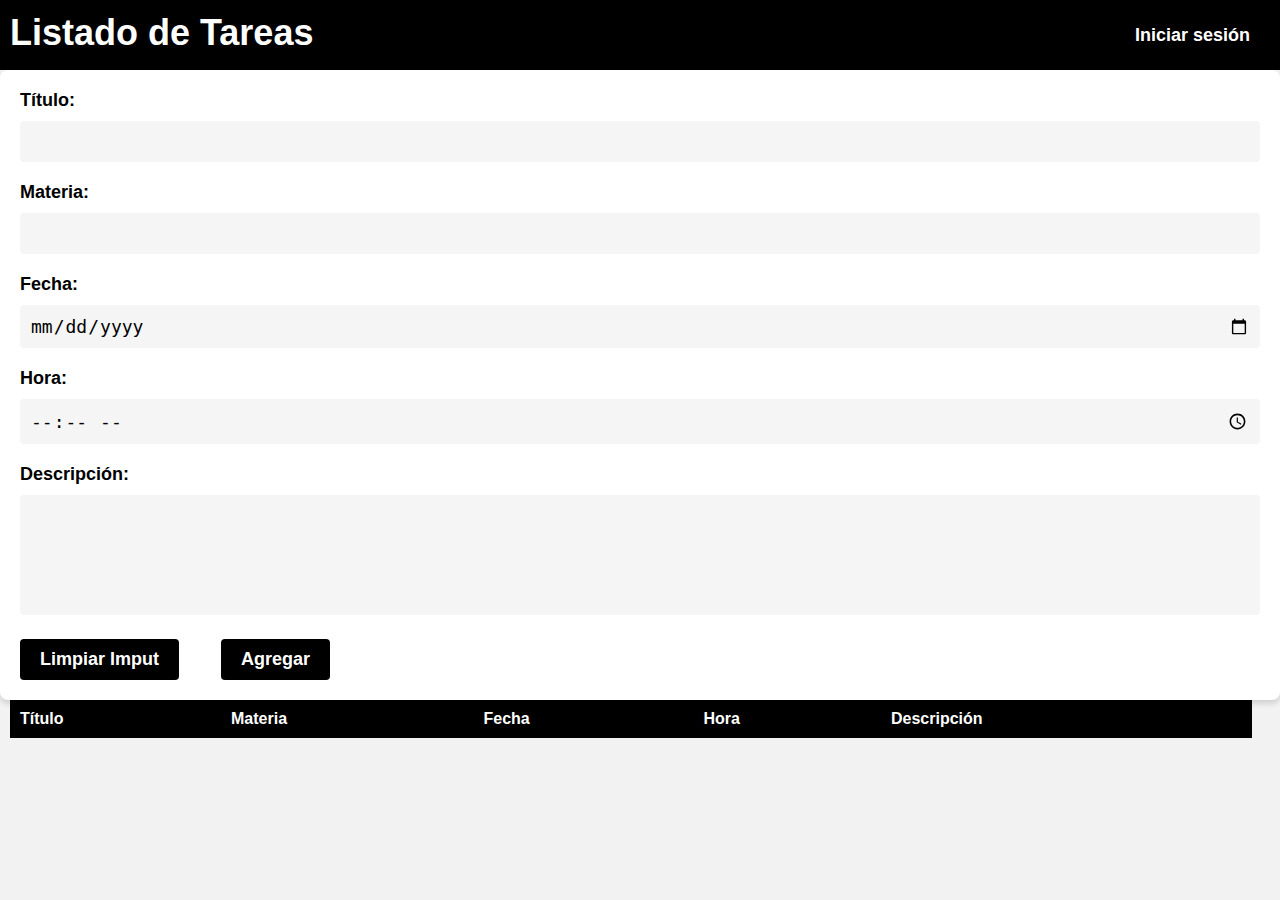
<file: Formulario/index.html>
<!DOCTYPE html>
<html lang="en">
<head>
	<meta charset="UTF-8">
	<meta http-equiv="X-UA-Compatible" content="IE=edge">
	<meta name="viewport" content="width=device-width, initial-scale=1.0">
	<title>Proyecto Final de Diseño Centrado del Usuario</title>
	<link rel="stylesheet" type="text/css" href="estilos.css">
    <!-- Conexión previa a la fuente de Google Fonts -->
	<link rel="preconnect" href="https://fonts.googleapis.com">
	<link rel="preconnect" href="https://fonts.gstatic.com" crossorigin>
	<!-- Cargando fuentes desde Google Fonts -->
	<link href="https://fonts.googleapis.com/css2?family=Golos+Text&family=Source+Sans+Pro:ital,wght@0,400;1,300&display=swap" rel="stylesheet">
</head>

<!-- Encabezado de la página -->
<header>
    <!-- Título principal de la página -->
    <h1>Listado de Tareas</h1>
	<!-- Botón para iniciar sesión -->
	<button id="login-btn">Iniciar sesión</button>
</header>

<body>
    <!-- Formulario para ingresar los datos -->
	<form id="formulario">
		<label for="title">Título:</label>
		<input type="text" id="title" name="title" >

		<label for="subject">Materia:</label>
		<input type="text" id="subject" name="subject" >

		<label for="date">Fecha:</label>
		<input type="date" id="date" >

		<label for="time">Hora:</label>
		<input type="time" id="time">

		<label for="description">Descripción:</label>
		<textarea id="description"></textarea>

		<!-- Botones de control -->
		<div class="botones">
			<input type="reset" id="limpiar" value="Limpiar Imput">
			<input type="submit" value="Agregar">
		</div>
	</form>

	<!-- Tabla para mostrar los eventos -->
	<table id="tabla">
		<thead>
			<tr>
				<th>Título</th>
				<th>Materia</th>
                <th>Fecha</th>
                <th>Hora</th>
                <th>Descripción</th>
			</tr>
		</thead>
		<tbody>
		</tbody>
	</table>

	<!-- Se carga el script JavaScript -->
	<script src="script.js"></script>
</body>
</html>
</file>
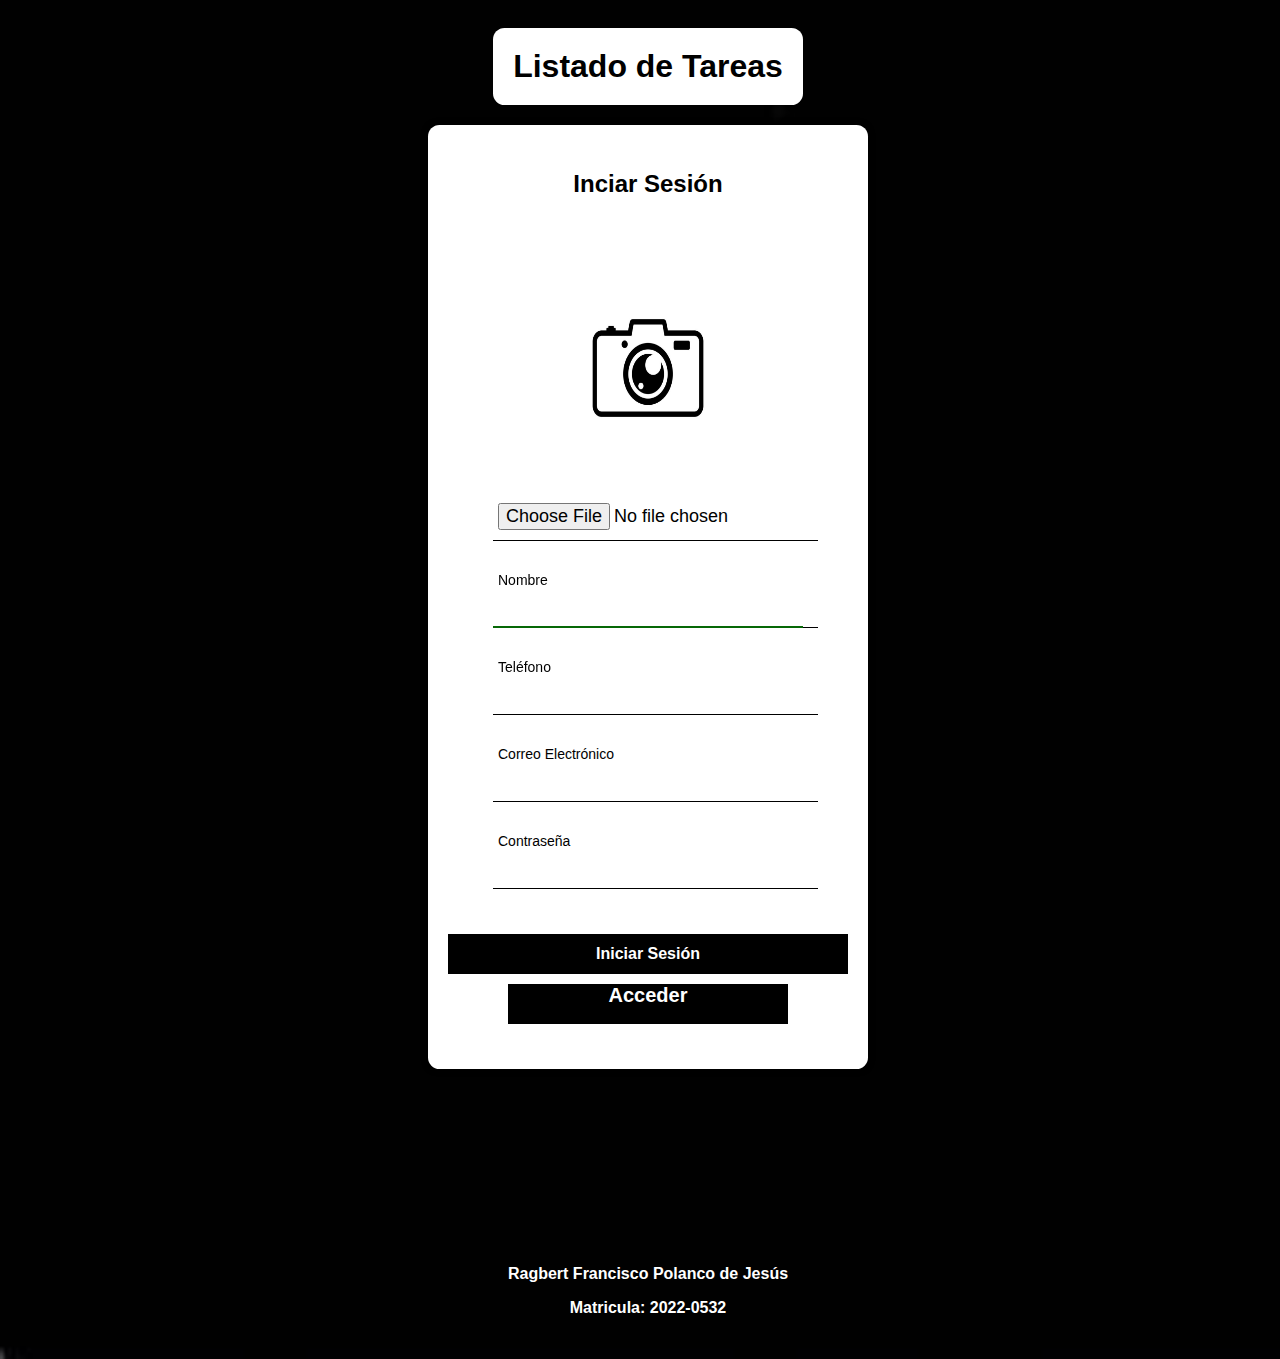
<file: Formulario/estructura.html>
<!DOCTYPE html>
<html lang="en">
<head>
    <!-- Definición del tipo de documento y configuración del juego de caracteres -->
    <meta charset="UTF-8">
    <!-- Especificación de la compatibilidad con Internet Explorer -->
    <meta http-equiv="X-UA-Compatible" content="IE=edge">
    <!-- Configuración del viewport para dispositivos móviles -->
    <meta name="viewport" content="width=device-width, initial-scale=1.0">
    <!-- Título de la página -->
    <title>Trabajo final DCU</title>
    <!-- Enlace al archivo de estilos CSS personalizados -->
    <link rel="stylesheet" type="text/css" href="estilosF.css">
    <!-- Enlace al archivo de estilos Bootstrap CSS -->
    <link href="https://cdn.jsdelivr.net/npm/bootstrap@5.3.0-alpha1/dist/css/bootstrap.min.css" rel="stylesheet" integrity="sha384-GLhlTQ8iRABdZLl6O3oVMWSktQOp6b7In1Zl3/Jr59b6EGGoI1aFkw7cmDA6j6gD" crossorigin="anonymous">
</head>
<body>
    <!-- Encabezado de la página -->
    <h1 style="background: white;">Listado de Tareas</h1>
    <!-- Formulario para iniciar sesión -->
    <form action="" method="POST" id="form">
        <div class="form">
            <!-- Título del formulario -->
            <h2 id="title-form">Inciar Sesión</h2>
            <!-- Grupo de elementos para cargar imagen de perfil -->
            <div class="grupo">
                <img src="iconoFoto.jpg" id="imgPreview" width="200px" height="250px">
                <input type="file" id="img" accept="image/*" onchange="previewImage(event, '#imgPreview')">
            </div>
            <!-- Grupo de elementos para ingresar nombre -->
            <div class="grupo">
                <input type="text" name="" id="name" autofocus><span class="barra"></span>
                <label for="" id="nombre">Nombre</label>
            </div>
            <!-- Grupo de elementos para ingresar número de teléfono -->
            <div class="grupo">
                <input type="text" name="" id="number" autofocus><span class="barra"></span>
                <label for="" id="telefono">Teléfono</label>
            </div>
            <!-- Grupo de elementos para ingresar correo electrónico -->
            <div class="grupo">
                <input type="email" name="" id="email" autofocus><span class="barra"></span>
                <label for="" id="correo">Correo Electrónico</label>
            </div>
            <!-- Grupo de elementos para ingresar contraseña -->
            <div class="grupo">
                <input type="password" name="" id="password" autofocus><span class="barra"></span>
                <label for="" id="contrasena">Contraseña</label>
            </div>
            <!-- Botón para iniciar sesión -->
            <button type="submit" id="button"><b>Iniciar Sesión</b></button>
            <!-- Enlace para acceder a otra página -->
            <a href="index.html" id="access" hidden>Acceder</a>
            <!-- Párrafo para mostrar mensajes de advertencia -->
            <p class="warnings" id="warnings"></p>
        </div>
    </form>
    <br> <br><br><br><br><br><br><br><br><br>
    <!-- Se carga el script JavaScript -->
    <script src="scriptF.js"></script>
</body>
<footer style="color: #fff;">
    <!-- Pie de mi página con información personal -->
    <b><p>Ragbert Francisco Polanco de Jesús<br></p></b>
   <b><p>Matricula: 2022-0532</p></b></br>
</footer>
</html>
</file>
<file: Formulario/estilos.css>
/* Establece la propiedad box-sizing para todos los elementos para que el cálculo del tamaño incluya el borde */
* {
  box-sizing: border-box;
}

/* Estilos generales del cuerpo del documento */
body {
  font-family: 'Montserrat', sans-serif;
  background-color: #f2f2f2;
  color: black;
  margin: 0;
  padding: 0;
}

/* Estilos para el encabezado */
header {
  background-color: black;
  color: white;
  display: flex;
  align-items: center;
  justify-content: space-between;
  height: 70px;
  padding: 5px 10px;
  font-size: 24px;
}

/* Estilos para el contenido principal */
main {
  max-width: 800px;
  margin: auto;
  padding: 20px;
}

/* Estilos para los formularios */
form {
  background-color: #ffffff;
  border-radius: 8px;
  box-shadow: 0px 3px 6px rgba(0, 0, 0, 0.16);
  padding: 20px;
}

/* Estilos para los encabezados */
h1 {
  margin-top: 0;
  margin-bottom: 5px;
  text-align: center;
  font-size: 36px;
  font-weight: 600;
  position: relative;
  left: 0;
}

/* Estilos para las etiquetas */
label {
  display: block;
  margin-bottom: 10px;
  font-size: 18px;
  font-weight: 600;
}

/* Estilos para los campos de entrada de texto, fecha, hora y área de texto */
input[type="text"], input[type="date"], input[type="time"], textarea {
  width: 100%;
  padding: 10px;
  border: none;
  border-radius: 4px;
  background-color: #f5f5f5;
  font-size: 18px;
  margin-bottom: 20px;
}

/* Estilos para el grupo de botones */
.botones {
  position: relative;
  left: 0;
  width: 25%;
  display: flex;
  justify-content: space-between;
}

/* Estilos para el área de texto */
textarea {
  resize: none;
  height: 120px;
}

/* Estilos para los botones de restablecer y enviar */
input[type="reset"], input[type="submit"] {
  background-color: black;
  color: white;
  padding: 10px 20px;
  border: none;
  border-radius: 4px;
  cursor: pointer;
  font-size: 18px;
  font-weight: 600;
  transition: background-color 0.2s ease-in-out;
}

/* Estilos para los botones al pasar el mouse sobre ellos */
input[type="reset"]:hover, input[type="submit"]:hover {
  background-color: red;
}

/* Estilos para las tablas */
table {
  width: 97%;
  margin: auto 10px;
  border-collapse: collapse;
  margin-bottom: 30px;
}

/* Estilos para las celdas de encabezado y datos */
th, td {
  text-align: left;
  padding: 10px;
  font-weight: 400;
}

/* Estilos para las celdas de encabezado */
th {
  background-color: black;
  color: white;
  font-weight: 600;
}

/* Estilos para filas pares */
tr:nth-child(even) {
  background-color: #f5f5f5;
}

/* Estilos para filas al pasar el mouse sobre ellas */
tr:hover {
  background-color: #e5e5f5;
}

/* Estilos para el botón de inicio de sesión */
#login-btn {
  background-color: black;
  color: white;
  padding: 10px 20px;
  border: none;
  border-radius: 4px;
  cursor: pointer;
  font-size: 18px;
  font-weight: 600;
  transition: background-color 0.2s ease-in-out;
  float: right;
}

/* Estilos para el botón de inicio de sesión al pasar el mouse sobre él */
#login-btn:hover {
  background-color: #afa;
  color: black;
  background-color: white;
}
</file>
<file: Formulario/estilosF.css>
/* Establece la imagen de fondo y el estilo de la página */
body {
    background-image: url(Fondonegro.jpg);
    background-size: cover;
    font-family: 'Gill Sans', 'Gill Sans MT', Calibri, 'Trebuchet MS', sans-serif;
    width: 100%;
    display: flex;
    justify-content: center;
    align-items: center;
    flex-direction: column;
}

/* Estilos para el encabezado principal */
h1 {
    border-radius: 11.5px;
    text-align: center;
    font-weight: 700;
    padding: 20px;
    margin: 10px;
    position: relative;
    top: 10px;
}

/* Estilos para subtítulos */
h2 {
    text-align: center;
    font-weight: 700;
}

/* Estilos para el formulario */
form {
    background: #fff;
    padding: 25px 20px;
    box-shadow: 0 0 6px #000c;
    border-radius: 11.5px;
    margin-top: 20px;
}

/* Estilos para el contenedor del formulario */
.form {
    width: 400px;  
    margin: auto; 
}

/* Estilos para grupos de elementos en el formulario */
form .grupo {
    position: relative;
    margin: 45px;
}

/* Estilos para imágenes */
img {
    display: block;
    margin: auto;
}

/* Estilos para campos de entrada de texto */
input {
    background: none;
    font-size: 18px;
    padding: 10px 10px 10px 5px;
    display: block;
    width: 100%;
    border: none;
    border-bottom: 1px solid #000;
}

/* Estilos para campos de entrada de texto cuando están enfocados */
input:focus {
    outline: none;
    color: rgb(94,93,93);
}

/* Estilos para etiquetas de campos de entrada de texto */
label {
    font-size: 16px;
    position: absolute;
    bottom: 0;
    left: 5px;
    top: 10px;
    pointer-events: none;
}

/* Estilos para etiquetas de campos de entrada de texto cuando están enfocados o tienen datos */
input:focus~label,
input:valid~label{
    top: -14px;
    font-size: 14px;
    /*color*/
}

/* Estilos para las barras de abajo de los campos de entrada */
.barra{
    position: relative;
    display: block;
    width: 100;
}

.barra::before { 
    content: "";
    height: 2px;
    width: 0%;
    bottom: 0;
    position: absolute;
    background: linear-gradient(to right, rgb(7, 104, 7),rgb(7, 104, 7));
}

/* Estilos para las barras de abajo de los campos de entrada cuando están enfocados */
input:focus~.barra::before{
    width: 100%;
}

/* Estilos para mensajes de advertencia */
.warnings {
    width: 200px;
    text-align: center;
    margin: auto;
    color: #f00;
    padding-top: 20px;
}

/* Estilos para botones */
button {
    font-family: 'Gill Sans', 'Gill Sans MT', Calibri, 'Trebuchet MS', sans-serif;
    background-color: black;
    border: none;
    display: block;
    width: 100%;
    margin: 10px auto;
    color: #fff;
    height: 40px;
    font-size: 16px;
    cursor: pointer;
}

/* Estilos para botones al pasar el mouse sobre ellos */
button:hover {
    transform: perspective();
}

/* Estilos para el enlace de acceso */
#access {
    font-family: 'Gill Sans', 'Gill Sans MT', Calibri, 'Trebuchet MS', sans-serif;
    background-color: black;
    display: block;
    width: 70%;
    margin: auto;
    height: 40px;
    font-size: 20px;
    cursor: pointer;
    text-decoration: none;
    color: #fff;
    text-align: center;
    font-weight: 700;
}

/* Estilos para el pie de página */
footer {
    text-align: center;
}
</file>
